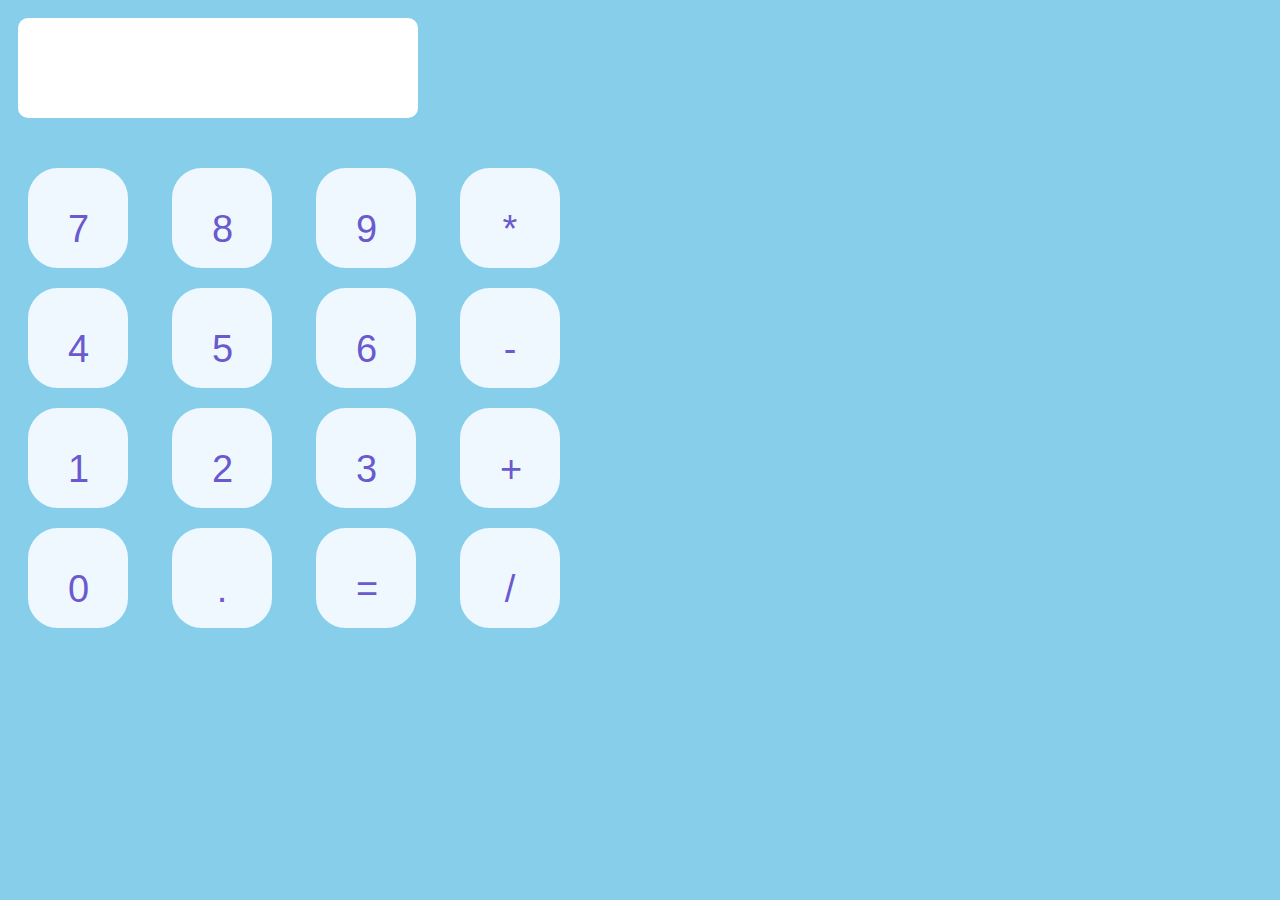
<file: index.html>
<!DOCTYPE html>
<html lang="en">
<head>
    <meta charset="UTF-8">
    <meta name="viewport" content="width=device-width, initial-scale=1.0">
    <link rel="stylesheet" href="style.css">
    <title>Calculator</title>
</head>
<body>
    <div class="display">
        
    </div>

    <div class="button-container">
        <button>7</button>
        <button>8</button>
        <button>9</button>
        <button>*</button>
        <br>
        <button>4</button>
        <button>5</button>
        <button>6</button>
        <button>-</button>
        <br>
        <button>1</button>
        <button>2</button>
        <button>3</button>
        <button>+</button>
        <br>
        <button>0</button>
        <button>.</button>
        <button>=</button>
        <button>/</button>
    </div>
</body>
</html>
</file>
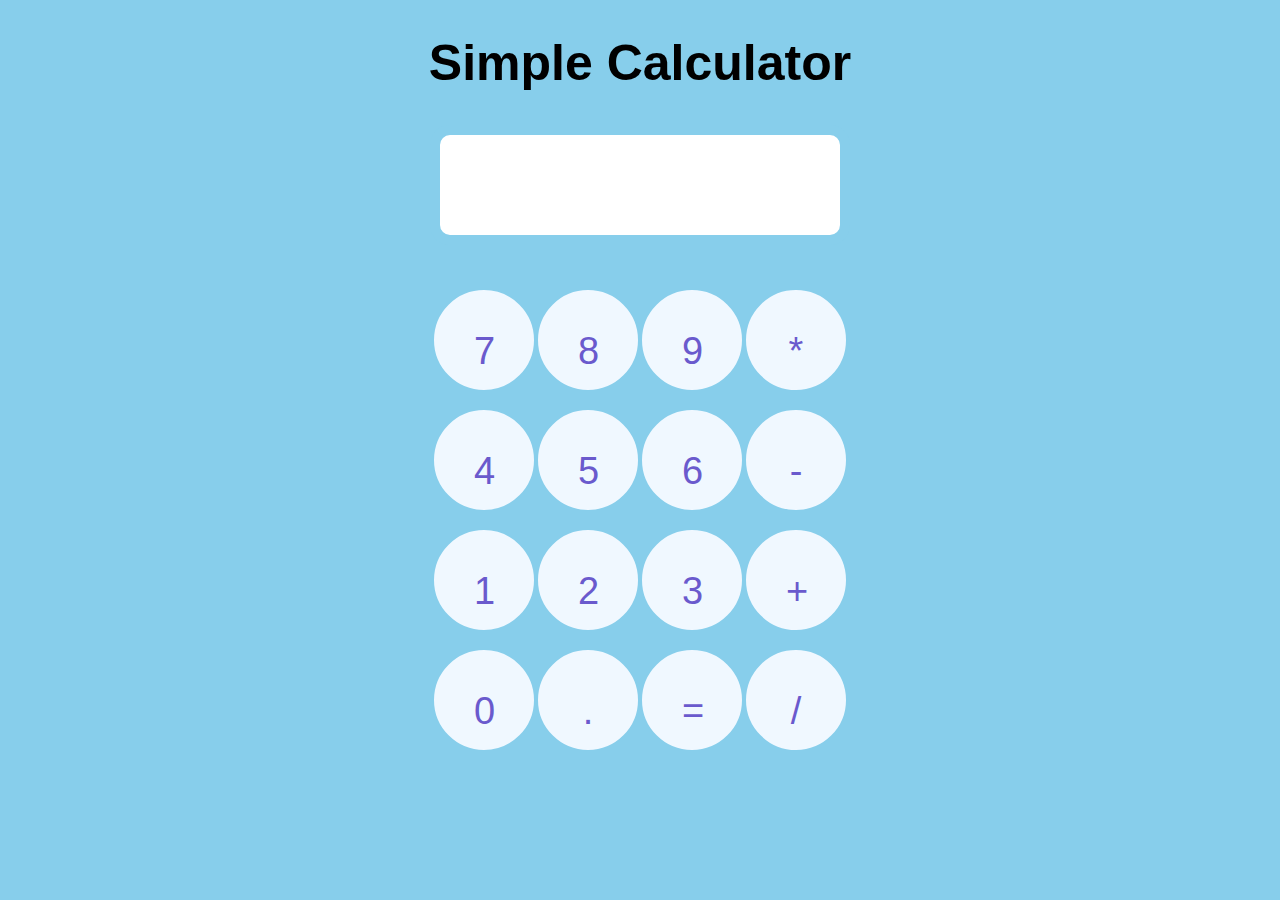
<file: calculator.html>
<!DOCTYPE html>
<html lang="en">
<head>
    <meta charset="UTF-8">
    <meta name="viewport" content="width=device-width, initial-scale=1.0">
    <link rel="stylesheet" href="calculator.css">
    <title>Calculator</title>
</head>
<body>
    <h1>Simple Calculator</h1>

    <div class="display">
        
    </div>

    <div class="button-container">
        <button>7</button>
        <button>8</button>
        <button>9</button>
        <button>*</button>
        <br>
        <button>4</button>
        <button>5</button>
        <button>6</button>
        <button>-</button>
        <br>
        <button>1</button>
        <button>2</button>
        <button>3</button>
        <button>+</button>
        <br>
        <button>0</button>
        <button>.</button>
        <button>=</button>
        <button>/</button>
    </div>
</body>
</html>
</file>
<file: style.css>
body {
    background-color: skyblue;
}

.button-container {
    border: skyblue 20px solid;
    max-width: 800px;  
    gap: 20px;
}

.display {
    background-color: white;
    border: skyblue 10px solid;
    border-radius: 20px;
    height: 100px;
    width: 400px;
}


button {
    background-color: aliceblue;
    margin: 20px 0 0 0;
    border-radius: 30px;
    color: slateblue;
    font-size: 38px;
    padding: 20px;
    width: 100px;
    height: 100px;
    margin-right: 40px;
    border: aliceblue 20px solid;
    overflow: hidden;
}
button:hover {
    background-color: rgba(255, 255, 255, 0.945);
}

@media screen and ( max-width: 650px) {
    
    
}
</file>
<file: calculator.css>
body {
    background-color: skyblue;
}


h1 {
    color: black;
    text-align: center;
    font-size: 50px;
    font-family: 'Segoe UI', Tahoma, Geneva, Verdana, sans-serif;
}

.button-container {
    text-align: center;
    border: skyblue 20px solid;
}

.display {
    background-color: white;
    border: skyblue 10px solid;
    border-radius: 20px;
    height: 100px;
    margin: 0 auto 5px auto;
    width: 400px;
}


button {
    background-color: aliceblue;
    margin: 20px 0 0 0;
    border-radius: 70px;
    color: slateblue;
    font-size: 38px;
    padding: 20px;
    width: 100px;
    height: 100px;
    border: aliceblue 20px solid;
}
button:hover {
    background-color: rgba(255, 255, 255, 0.945);
}
</file>
